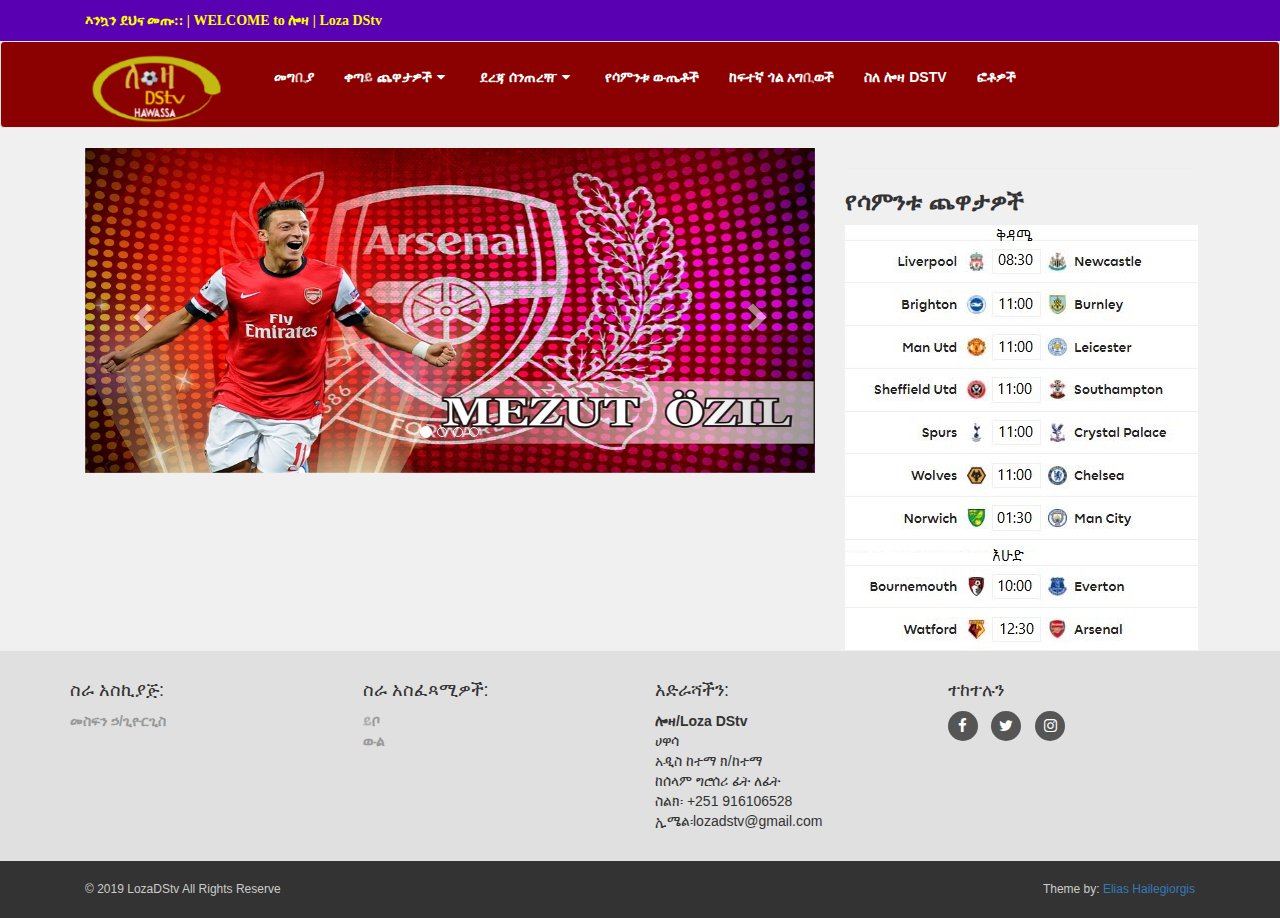
<file: index.html>
<!DOCTYPE html>
<html lang="en">
<head>
    <meta charset="UTF-8">
    <meta name="viewport" content="width=device-width, initial-scale=1">
    <title>LozaDStv</title>
    <link rel="stylesheet" href="styles/bootstrap-337.min.css">
    <link rel="stylesheet" href="font-awsome/css/font-awesome.min.css">
    <link rel="stylesheet" href="styles/style.css">
</head>
<body>
   
   <div id="top"><!-- Top Begin -->
       
       <div class="container"><!-- container Begin -->
           
           <div class="col-md-12 offer"><!-- col-md-6 offer Begin -->
               <a href="#" style="font-family:Gadget;"> <b>እንኳን ደህና መጡ:: | WELCOME to ሎዛ | Loza DStv </b> </a>
           </div><!-- col-md-6 offer Finish -->
           
       </div><!-- container Finish -->
       
   </div><!-- Top Finish -->
   
   <div id="navbar" class="navbar navbar-default"><!-- navbar navbar-default Begin -->
       
       <div class="container"><!-- container Begin -->
           
           <div class="navbar-header"><!-- navbar-header Begin -->
               
               <a href="index.html" class="navbar-brand home"><!-- navbar-brand home Begin -->
                   
                   <img src="logo_images/lozadstv-logo.png" alt="LozaDStv Logo" class="hidden-xs">
                   <img src="logo_images/lozadstv-logo-mobile .png" alt="LozaDStv Logo Mobile" class="visible-xs">
                   
               </a><!-- navbar-brand home Finish -->
               
               <button class="navbar-toggle" data-toggle="collapse" data-target="#navigation">
                   
                   <span class="sr-only">Toggle Navigation</span>
                   
                   <i class="fa fa-align-justify">ማውጫ | Menu</i>
                   
               </button>
               
           </div><!-- navbar-header Finish -->
           
           <div class="navbar-collapse collapse" id="navigation"><!-- navbar-collapse collapse Begin -->
               
               <div class="padding-nav"><!-- padding-nav Begin -->
                   
                   <ul class="nav navbar-nav left"><!-- nav navbar-nav left Begin -->
                       
                       <li>
                           <a href="index.html">መግቢያ</a>
                       </li>
                       <li><!-- li begin -->
                           
                            <a href="#" data-toggle="collapse" data-target="#nextmatch">ቀጣይ ጨዋታዎች<i class="fa fa-fw fa-caret-down"></i>
                            </a>
                                <ul id="nextmatch" class="collapse"><!-- collapse begin -->
                                <li><!-- li begin -->
                                    <a href="england_PL_next_match.html"> የእንግሊዝ ፕሪሚየር ሊግ </a>
                                </li><!-- li finish -->
                                <li><!-- li begin -->
                                    <a href="spain_LL_next_match.html"> የስፔን ላሊጋ </a>
                                </li><!-- li finish -->
                                <li><!-- li begin -->
                                    <a href="champions_league_next_match.html"> የአውሮፓ ቻምፒዮንስ ሊግ </a>
                                </li><!-- li finish -->
                                <li><!-- li begin -->
                                    <a href="europa_league_next_match.html"> የአውሮፓ ሊግ  </a>
                                </li><!-- li finish -->
                                <li><!-- li begin -->
                                    <a href="fa_cup_next_match.html"> ኤፍ ኤ ካፕ </a>
                                </li><!-- li finish -->
                                <li><!-- li begin -->
                                    <a href="carling_cup_next_match.html"> ካርሊንግ ካፕ  </a>
                                </li><!-- li finish -->
                                <li><!-- li begin -->
                                    <a href="other_games_next_match.html"> ሌሎች ጨዋታዎች </a>
                                </li><!-- li finish -->
                                </ul><!-- collapse finish -->
                            
                        </li><!-- li finish -->
                       
                       <li>
                           <a href="#" data-toggle="collapse" data-target="#tablerank">ደረጃ ሰንጠረዥ<i class="fa fa-fw fa-caret-down"></i></a>
                                <ul id="tablerank" class="collapse"><!-- collapse begin -->
                                  <li><!-- li begin -->
                                      <a href="england_table.html"> የእንግሊዝ ፕሪሚየር ሊግ </a>
                                  </li><!-- li finish -->
                                  <li><!-- li begin -->
                                      <a href="spain_table.html"> የስፔን ላሊጋ </a>
                                  </li><!-- li finish -->
                                  <li><!-- li begin -->
                                      <a href="other_table.html"> ሌሎች ውድድሮች</a>
                                  </li><!-- li finish -->
                                </ul><!-- collapse finish -->
                       </li>
                       <li>
                           <a href="to_add.html">የሳምንቱ ውጤቶች</a>
                       </li>
                       <li>
                           <a href="to_add.html">ከፍተኛ ጎል አግቢወች</a>
                       </li>
                       <li>
                           <a href="to_add.html">ስለ ሎዛ DStv</a>
                       </li>
                       <li>
                           <a href="to_add.html">ፎቶዎች</a>
                       </li>
                       
                   </ul><!-- nav navbar-nav left Finish -->
                   
               </div><!-- padding-nav Finish -->
               
               
           </div><!-- navbar-collapse collapse Finish -->
           
       </div><!-- container Finish -->
       
   </div><!-- navbar navbar-default Finish -->
   
   <div class="container" id="slider"><!-- container Begin -->
       
       <div class="col-md-8"><!-- col-md-12 Begin -->
           
           <div class="carousel slide" id="myCarousel" data-ride="carousel"><!-- carousel slide Begin -->
               
               <ol class="carousel-indicators"><!-- carousel-indicators Begin -->
                   
                   <li class="active" data-target="#myCarousel" data-slide-to="0"></li>
                   <li data-target="#myCarousel" data-slide-to="1"></li>
                   <li data-target="#myCarousel" data-slide-to="2"></li>
                   <li data-target="#myCarousel" data-slide-to="3"></li>
                   
               </ol><!-- carousel-indicators Finish -->
               
               <div class="carousel-inner"><!-- carousel-inner Begin -->
                   
                   <div class="item active">
                       
                       <img src="admin_area/slides_images/slide-21.jpg" alt="Slider Image 1">
                       
                   </div>
                   
                   <div class="item">
                       
                       <img src="admin_area/slides_images/slide-22.jpg" alt="Slider Image 2">
                       
                   </div>
                   
                   <div class="item">
                       
                       <img src="admin_area/slides_images/slide-23.jpg" alt="Slider Image 3">
                       
                   </div>
                   
                   <div class="item">
                       
                       <img src="admin_area/slides_images/slide-24.jpg" alt="Slider Image 4">
                       
                   </div>
                   
               </div><!-- carousel-inner Finish -->
               
               <a href="#myCarousel" class="left carousel-control" data-slide="prev"><!-- left carousel-control Begin -->
                   
                   <span class="glyphicon glyphicon-chevron-left"></span>
                   <span class="sr-only">Previous</span>
                   
               </a><!-- left carousel-control Finish -->
               
               <a href="#myCarousel" class="right carousel-control" data-slide="next"><!-- left carousel-control Begin -->
                   
                   <span class="glyphicon glyphicon-chevron-right"></span>
                   <span class="sr-only">Next</span>
                   
               </a><!-- left carousel-control Finish -->
               
           </div><!-- carousel slide Finish -->
           
       </div><!-- col-md-12 Finish -->

       <div class="col-md-4">

        <hr>
        <h3><strong>የሳምንቱ ጨዋታዎች</strong></h3>
        
            <img src="logo_images/plsep14.JPG" alt="LozaDStv Logo" class="hidden-xs">
            <img src="logo_images/plsep14.JPG" alt="LozaDStv Logo Mobile" class="visible-xs">
        <br>
       
          <!-- <span id="result"></span> 
          <br>
          <span id="result2"></span>
          <script>
               document.getElementById('result').innerHTML=localStorage.getItem("textvalue");
               document.getElementById('result2').innerHTML=localStorage.getItem("textvalue2");
          </script> -->

       </div>
       
   </div><!-- container Finish -->

   <div id="footer"><!-- #footer Begin -->
    <div class="container"><!-- container Begin -->
        <div class="row"><!-- row Begin -->
            <div class="col-sm-6 col-md-3"><!-- col-sm-6 col-md-3 Begin -->
               
               <h4>ስራ አስኪያጅ:</h4>
                
                
                    <p><strong><a href="#">መስፍን ኃ/ጊዮርጊስ</a></strong></p>
                    
                <hr class="hidden-md hidden-lg hidden-sm">
                
            </div><!-- col-sm-6 col-md-3 Finish -->
            
            <div class="com-sm-6 col-md-3"><!-- col-sm-6 col-md-3 Begin -->
                
                <h4>ስራ አስፈጻሚዎች:</h4>
                
                <ul><!-- ul Begin -->
                  <strong>
                    <li><a href="#">ይቦ</a></li>
                    <li><a href="#">ውል</a></li>
                  </strong>
                    
                </ul><!-- ul Finish -->
                
                <hr class="hidden-md hidden-lg">
                
            </div><!-- col-sm-6 col-md-3 Finish -->
            
            <div class="col-sm-6 col-md-3"><!-- col-sm-6 col-md-3 Begin -->
                
                <h4>አድራሻችን:</h4>
                
                <p><!-- p Start -->
                    
                    <strong>ሎዛ/Loza DStv</strong>
                    <br/>ሀዋሳ
                    <br/>አዲስ ከተማ ክ/ከተማ
                    <br/>ከሰላም ግሮሰሪ ፊት ለፊት
                    <br/>ስልክ፡ +251 916106528
                    <br/>ኢሜል፡lozadstv@gmail.com
                    
                    
                </p><!-- p Finish -->
                
                <hr class="hidden-md hidden-lg">
                
            </div><!-- col-sm-6 col-md-3 Finish -->
            
            <div class="col-sm-6 col-md-3">

                <h4>ተከተሉን</h4>
                
                <p class="social">
                    <a href="#" class="fa fa-facebook"></a>
                    <a href="#" class="fa fa-twitter"></a>
                    <a href="#" class="fa fa-instagram"></a>
                    
                </p>
                
            </div>
        </div><!-- row Finish -->
    </div><!-- container Finish -->
</div><!-- #footer Finish -->


<div id="copyright"><!-- #copyright Begin -->
    <div class="container"><!-- container Begin -->
        <div class="col-md-6"><!-- col-md-6 Begin -->
            
            <p class="pull-left">&copy; 2019 LozaDStv All Rights Reserve</p>
            
        </div><!-- col-md-6 Finish -->
        <div class="col-md-6"><!-- col-md-6 Begin -->
            
            <p class="pull-right">Theme by: <a href="#">Elias Hailegiorgis</a></p>
            
        </div><!-- col-md-6 Finish -->
    </div><!-- container Finish -->
</div><!-- #copyright Finish -->
   
    
    <script src="js/jquery-331.min.js"></script>
    <script src="js/bootstrap-337.min.js"></script>
    
    
</body>
</html>
</file>
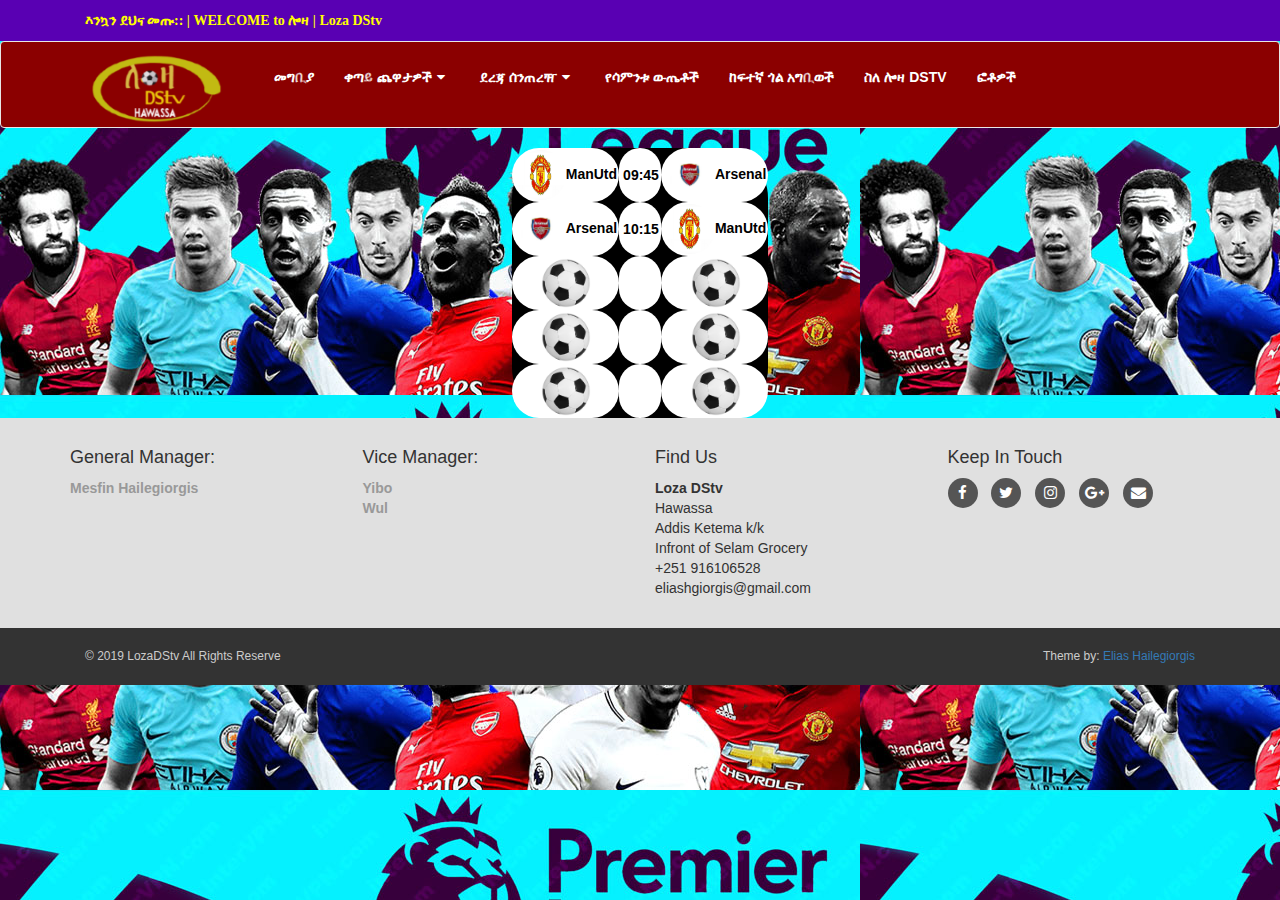
<file: carling_cup_next_match.html>
<!DOCTYPE html>
<html lang="en">
<head>
    <meta charset="UTF-8">
    <meta name="viewport" content="width=device-width, initial-scale=1">
    <title>LozaDStv</title>
    <link rel="stylesheet" href="styles/bootstrap-337.min.css">
    <link rel="stylesheet" href="font-awsome/css/font-awesome.min.css">
    <link rel="stylesheet" href="styles/style.css">
    <style>
    body{
      background: url(admin_area/slides_images/english-premier-1.jpg);
      
    }
    #Nextmatch table{
      width: auto;
      margin: auto;
      border-radius: 50px;
      background: #000;
      
    }
    #Nextmatch caption{
      padding: 6px 0 6px 0;
      text-align: center;
    }
    #Nextmatch td{
      border-right: 0px solid #000;
      border-bottom: 0px solid #000;
      background: #ffffff;
      padding: 2px 2px 2px 4px;
      color: #000;
      border-radius: 100px;
      text-align: center;
    }
    #Nextmatch table tr td img{
      width: 50px;
      height: 50px;
      border-radius: 50%;
    }
  </style>
</head>
<body>
   
   <div id="top"><!-- Top Begin -->
       
       <div class="container"><!-- container Begin -->
           
           <div class="col-md-12 offer"><!-- col-md-6 offer Begin -->
               <a href="#" style="font-family:Gadget;"> <b>እንኳን ደህና መጡ:: | WELCOME to ሎዛ | Loza DStv </b> </a>
           </div><!-- col-md-6 offer Finish -->
           
       </div><!-- container Finish -->
       
   </div><!-- Top Finish -->
   
   <div id="navbar" class="navbar navbar-default"><!-- navbar navbar-default Begin -->
       
       <div class="container"><!-- container Begin -->
           
           <div class="navbar-header"><!-- navbar-header Begin -->
               
               <a href="index.html" class="navbar-brand home"><!-- navbar-brand home Begin -->
                   
                   <img src="logo_images/lozadstv-logo.png" alt="LozaDStv Logo" class="hidden-xs">
                   <img src="logo_images/lozadstv-logo-mobile .png" alt="LozaDStv Logo Mobile" class="visible-xs">
                   
               </a><!-- navbar-brand home Finish -->
               
               <button class="navbar-toggle" data-toggle="collapse" data-target="#navigation">
                   
                   <span class="sr-only">Toggle Navigation</span>
                   
                   <i class="fa fa-align-justify">ማውጫ | Menu</i>
                   
               </button>
               
           </div><!-- navbar-header Finish -->
           
           <div class="navbar-collapse collapse" id="navigation"><!-- navbar-collapse collapse Begin -->
               
               <div class="padding-nav"><!-- padding-nav Begin -->
                   
                   <ul class="nav navbar-nav left"><!-- nav navbar-nav left Begin -->
                       
                       <li>
                           <a href="index.html">መግቢያ</a>
                       </li>
                       <li><!-- li begin -->
                           
                            <a href="#" data-toggle="collapse" data-target="#nextmatch">ቀጣይ ጨዋታዎች<i class="fa fa-fw fa-caret-down"></i>
                            </a>
                                <ul id="nextmatch" class="collapse"><!-- collapse begin -->
                                <li><!-- li begin -->
                                    <a href="england_PL_next_match.html"> የእንግሊዝ ፕሪሚየር ሊግ </a>
                                </li><!-- li finish -->
                                <li><!-- li begin -->
                                    <a href="spain_LL_next_match.html"> የስፔን ላሊጋ </a>
                                </li><!-- li finish -->
                                <li><!-- li begin -->
                                    <a href="champions_league_next_match.html"> የአውሮፓ ቻምፒዮንስ ሊግ </a>
                                </li><!-- li finish -->
                                <li><!-- li begin -->
                                    <a href="europa_league_next_match.html"> የአውሮፓ ሊግ  </a>
                                </li><!-- li finish -->
                                <li><!-- li begin -->
                                    <a href="fa_cup_next_match.html"> ኤፍ ኤ ካፕ </a>
                                </li><!-- li finish -->
                                <li><!-- li begin -->
                                    <a href="carling_cup_next_match.html"> ካርሊንግ ካፕ  </a>
                                </li><!-- li finish -->
                                <li><!-- li begin -->
                                    <a href="other_games_next_match.html"> ሌሎች ጨዋታዎች </a>
                                </li><!-- li finish -->
                                </ul><!-- collapse finish -->
                            
                        </li><!-- li finish -->
                       
                       <li>
                           <a href="#" data-toggle="collapse" data-target="#tablerank">ደረጃ ሰንጠረዥ<i class="fa fa-fw fa-caret-down"></i></a>
                                <ul id="tablerank" class="collapse"><!-- collapse begin -->
                                  <li><!-- li begin -->
                                      <a href="england_table.html"> የእንግሊዝ ፕሪሚየር ሊግ </a>
                                  </li><!-- li finish -->
                                  <li><!-- li begin -->
                                      <a href="spain_table.html"> የስፔን ላሊጋ </a>
                                  </li><!-- li finish -->
                                  <li><!-- li begin -->
                                      <a href="other_table.html"> ሌሎች ውድድሮች</a>
                                  </li><!-- li finish -->
                                </ul><!-- collapse finish -->
                       </li>
                       <li>
                           <a href="to_add.html">የሳምንቱ ውጤቶች</a>
                       </li>
                       <li>
                           <a href="to_add.html">ከፍተኛ ጎል አግቢወች</a>
                       </li>
                       <li>
                           <a href="to_add.html">ስለ ሎዛ DStv</a>
                       </li>
                       <li>
                           <a href="to_add.html">ፎቶዎች</a>
                       </li>
                       
                   </ul><!-- nav navbar-nav left Finish -->
                   
               </div><!-- padding-nav Finish -->
               
               
           </div><!-- navbar-collapse collapse Finish -->
           
       </div><!-- container Finish -->
       
   </div><!-- navbar navbar-default Finish -->
   <div id="Nextmatch">

   
    <table>
    
    <tr>
      <td><img src="images/Manchester_united_logo-2-featured.jpg"><strong>ManUtd</strong></td>
      <td><strong>09:45</strong></td>
      <td><img src="images/arsenal-logo.jpg"><strong>Arsenal</strong></td>
    </tr>
    <tr>
      <td><img src="images/arsenal-logo.jpg"><strong>Arsenal</strong></td>
      <td><strong>10:15</strong></td>
      <td><img src="images/Manchester_united_logo-2-featured.jpg"><strong>ManUtd</strong></td>
    </tr>
    <tr>
      <td><img src="images/ball.jpg"></td>
      <td></td>
      <td><img src="images/ball.jpg"></td>
    </tr>
    <tr>
      <td><img src="images/ball.jpg"></td>
      <td></td>
      <td><img src="images/ball.jpg"></td>
    </tr>
    <tr>
      <td><img src="images/ball.jpg"></td>
      <td></td>
      <td><img src="images/ball.jpg"></td>
    </tr>

  </table>
  </div>

   <div id="footer"><!-- #footer Begin -->
    <div class="container"><!-- container Begin -->
        <div class="row"><!-- row Begin -->
            <div class="col-sm-6 col-md-3"><!-- col-sm-6 col-md-3 Begin -->
               
               <h4>General Manager:</h4>
                
                
                    <p><strong><a href="#">Mesfin Hailegiorgis</a></strong></p>
                    
                <hr class="hidden-md hidden-lg hidden-sm">
                
            </div><!-- col-sm-6 col-md-3 Finish -->
            
            <div class="com-sm-6 col-md-3"><!-- col-sm-6 col-md-3 Begin -->
                
                <h4>Vice Manager:</h4>
                
                <ul><!-- ul Begin -->
                  <strong>
                    <li><a href="#">Yibo</a></li>
                    <li><a href="#">Wul</a></li>
                  </strong>
                    
                </ul><!-- ul Finish -->
                
                <hr class="hidden-md hidden-lg">
                
            </div><!-- col-sm-6 col-md-3 Finish -->
            
            <div class="col-sm-6 col-md-3"><!-- col-sm-6 col-md-3 Begin -->
                
                <h4>Find Us</h4>
                
                <p><!-- p Start -->
                    
                    <strong>Loza DStv</strong>
                    <br/>Hawassa
                    <br/>Addis Ketema k/k
                    <br/>Infront of Selam Grocery
                    <br/>+251 916106528
                    <br/>eliashgiorgis@gmail.com
                    
                    
                </p><!-- p Finish -->
                
                <hr class="hidden-md hidden-lg">
                
            </div><!-- col-sm-6 col-md-3 Finish -->
            
            <div class="col-sm-6 col-md-3">

                <h4>Keep In Touch</h4>
                
                <p class="social">
                    <a href="#" class="fa fa-facebook"></a>
                    <a href="#" class="fa fa-twitter"></a>
                    <a href="#" class="fa fa-instagram"></a>
                    <a href="#" class="fa fa-google-plus"></a>
                    <a href="#" class="fa fa-envelope"></a>
                </p>
                
            </div>
        </div><!-- row Finish -->
    </div><!-- container Finish -->
</div><!-- #footer Finish -->


<div id="copyright"><!-- #copyright Begin -->
    <div class="container"><!-- container Begin -->
        <div class="col-md-6"><!-- col-md-6 Begin -->
            
            <p class="pull-left">&copy; 2019 LozaDStv All Rights Reserve</p>
            
        </div><!-- col-md-6 Finish -->
        <div class="col-md-6"><!-- col-md-6 Begin -->
            
            <p class="pull-right">Theme by: <a href="#">Elias Hailegiorgis</a></p>
            
        </div><!-- col-md-6 Finish -->
    </div><!-- container Finish -->
</div><!-- #copyright Finish -->
   
    
    <script src="js/jquery-331.min.js"></script>
    <script src="js/bootstrap-337.min.js"></script>
    
    
</body>
</html>
</file>
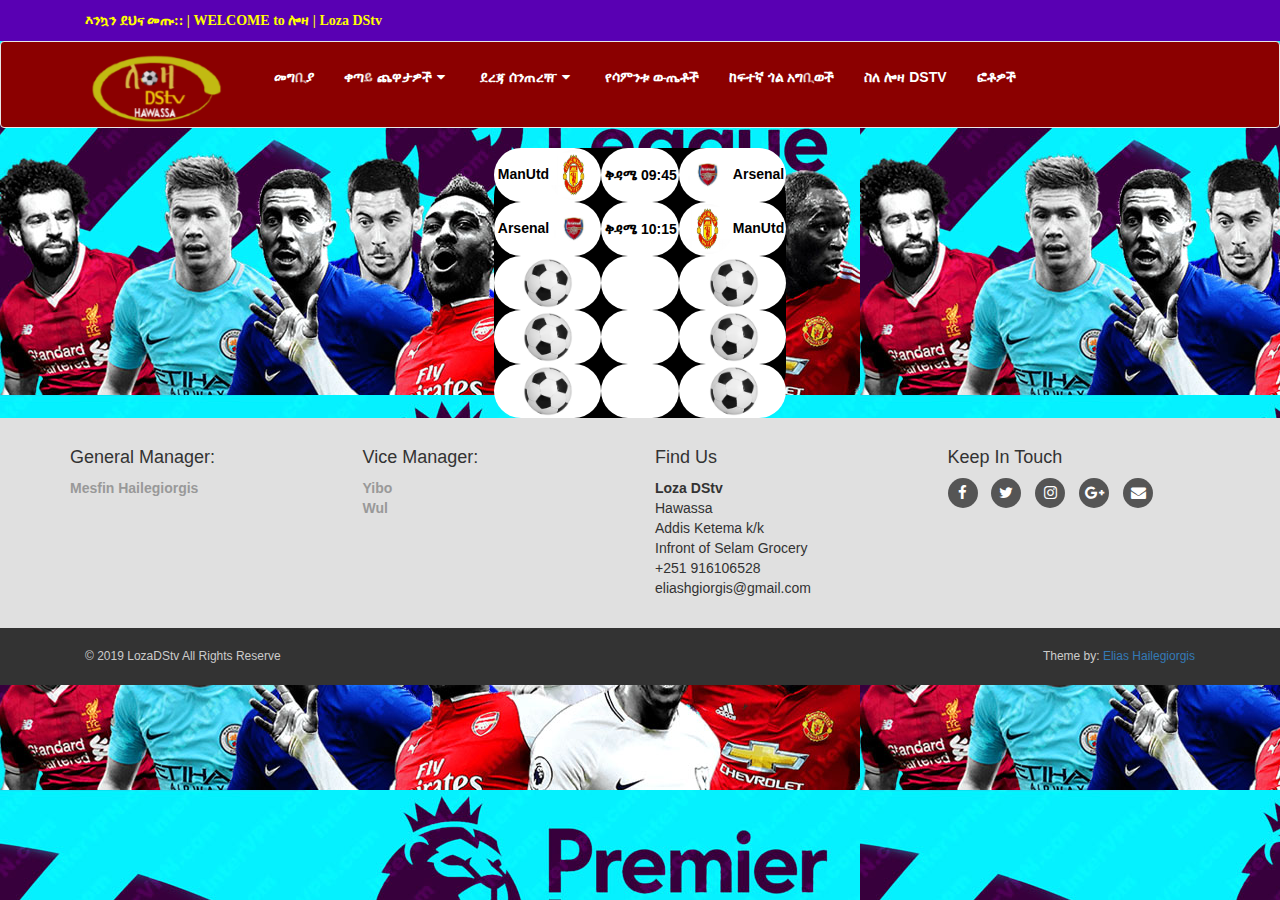
<file: england_PL_next_match.html>
<!DOCTYPE html>
<html lang="en">
<head>
    <meta charset="UTF-8">
    <meta name="viewport" content="width=device-width, initial-scale=1">
    <title>LozaDStv</title>
    <link rel="stylesheet" href="styles/bootstrap-337.min.css">
    <link rel="stylesheet" href="font-awsome/css/font-awesome.min.css">
    <link rel="stylesheet" href="styles/style.css">
    <style>
    body{
      background: url(admin_area/slides_images/english-premier-1.jpg);
      
    }
    #Nextmatch table{
      width: auto;
      margin: auto;
      border-radius: 50px;
      background: #000;
      
    }
    #Nextmatch caption{
      padding: 6px 0 6px 0;
      text-align: center;
    }
    #Nextmatch td{
      border-right: 0px solid #000;
      border-bottom: 0px solid #000;
      background: #ffffff;
      padding: 2px 2px 2px 4px;
      color: #000;
      border-radius: 100px;
      text-align: center;
    }
    #Nextmatch table tr td img{
      width: 50px;
      height: 50px;
      border-radius: 50%;
    }
  </style>
</head>
<body>
   
   <div id="top"><!-- Top Begin -->
       
       <div class="container"><!-- container Begin -->
           
           <div class="col-md-12 offer"><!-- col-md-6 offer Begin -->
               <a href="#" style="font-family:Gadget;"> <b>እንኳን ደህና መጡ:: | WELCOME to ሎዛ | Loza DStv </b> </a>
           </div><!-- col-md-6 offer Finish -->
           
       </div><!-- container Finish -->
       
   </div><!-- Top Finish -->
   
   <div id="navbar" class="navbar navbar-default"><!-- navbar navbar-default Begin -->
       
       <div class="container"><!-- container Begin -->
           
           <div class="navbar-header"><!-- navbar-header Begin -->
               
               <a href="index.html" class="navbar-brand home"><!-- navbar-brand home Begin -->
                   
                   <img src="logo_images/lozadstv-logo.png" alt="LozaDStv Logo" class="hidden-xs">
                   <img src="logo_images/lozadstv-logo-mobile .png" alt="LozaDStv Logo Mobile" class="visible-xs">
                   
               </a><!-- navbar-brand home Finish -->
               
               <button class="navbar-toggle" data-toggle="collapse" data-target="#navigation">
                   
                   <span class="sr-only">Toggle Navigation</span>
                   
                   <i class="fa fa-align-justify">ማውጫ | Menu</i>
                   
               </button>
               
           </div><!-- navbar-header Finish -->
           
           <div class="navbar-collapse collapse" id="navigation"><!-- navbar-collapse collapse Begin -->
               
               <div class="padding-nav"><!-- padding-nav Begin -->
                   
                   <ul class="nav navbar-nav left"><!-- nav navbar-nav left Begin -->
                       
                       <li>
                           <a href="index.html">መግቢያ</a>
                       </li>
                       <li><!-- li begin -->
                           
                            <a href="#" data-toggle="collapse" data-target="#nextmatch">ቀጣይ ጨዋታዎች<i class="fa fa-fw fa-caret-down"></i>
                            </a>
                                <ul id="nextmatch" class="collapse"><!-- collapse begin -->
                                <li><!-- li begin -->
                                    <a href="england_PL_next_match.html"> የእንግሊዝ ፕሪሚየር ሊግ </a>
                                </li><!-- li finish -->
                                <li><!-- li begin -->
                                    <a href="spain_LL_next_match.html"> የስፔን ላሊጋ </a>
                                </li><!-- li finish -->
                                <li><!-- li begin -->
                                    <a href="champions_league_next_match.html"> የአውሮፓ ቻምፒዮንስ ሊግ </a>
                                </li><!-- li finish -->
                                <li><!-- li begin -->
                                    <a href="europa_league_next_match.html"> የአውሮፓ ሊግ  </a>
                                </li><!-- li finish -->
                                <li><!-- li begin -->
                                    <a href="fa_cup_next_match.html"> ኤፍ ኤ ካፕ </a>
                                </li><!-- li finish -->
                                <li><!-- li begin -->
                                    <a href="carling_cup_next_match.html"> ካርሊንግ ካፕ  </a>
                                </li><!-- li finish -->
                                <li><!-- li begin -->
                                    <a href="other_games_next_match.html"> ሌሎች ጨዋታዎች </a>
                                </li><!-- li finish -->
                                </ul><!-- collapse finish -->
                            
                        </li><!-- li finish -->
                       
                       <li>
                           <a href="#" data-toggle="collapse" data-target="#tablerank">ደረጃ ሰንጠረዥ<i class="fa fa-fw fa-caret-down"></i></a>
                                <ul id="tablerank" class="collapse"><!-- collapse begin -->
                                  <li><!-- li begin -->
                                      <a href="england_table.html"> የእንግሊዝ ፕሪሚየር ሊግ </a>
                                  </li><!-- li finish -->
                                  <li><!-- li begin -->
                                      <a href="spain_table.html"> የስፔን ላሊጋ </a>
                                  </li><!-- li finish -->
                                  <li><!-- li begin -->
                                      <a href="other_table.html"> ሌሎች ውድድሮች</a>
                                  </li><!-- li finish -->
                                </ul><!-- collapse finish -->
                       </li>
                       <li>
                           <a href="to_add.html">የሳምንቱ ውጤቶች</a>
                       </li>
                       <li>
                           <a href="to_add.html">ከፍተኛ ጎል አግቢወች</a>
                       </li>
                       <li>
                           <a href="to_add.html">ስለ ሎዛ DStv</a>
                       </li>
                       <li>
                           <a href="to_add.html">ፎቶዎች</a>
                       </li>
                       
                   </ul><!-- nav navbar-nav left Finish -->
                   
               </div><!-- padding-nav Finish -->
               
               
           </div><!-- navbar-collapse collapse Finish -->
           
       </div><!-- container Finish -->
       
   </div><!-- navbar navbar-default Finish -->
   <div id="Nextmatch">

   
    <table>
    
    <tr>
      <td><strong>ManUtd</strong><img src="images/Manchester_united_logo-2-featured.jpg"></td>
      <td><strong>ቅዳሜ 09:45</strong></td>
      <td><img src="images/arsenal-logo.jpg"><strong>Arsenal</strong></td>
    </tr>
    <tr>
      <td><strong>Arsenal</strong><img src="images/arsenal-logo.jpg"></td>
      <td><strong>ቅዳሜ 10:15</strong></td>
      <td><img src="images/Manchester_united_logo-2-featured.jpg"><strong>ManUtd</strong></td>
    </tr>
    <tr>
      <td><img src="images/ball.jpg"></td>
      <td></td>
      <td><img src="images/ball.jpg"></td>
    </tr>
    <tr>
      <td><img src="images/ball.jpg"></td>
      <td></td>
      <td><img src="images/ball.jpg"></td>
    </tr>
    <tr>
      <td><img src="images/ball.jpg"></td>
      <td></td>
      <td><img src="images/ball.jpg"></td>
    </tr>

  </table>
  </div>

   <div id="footer"><!-- #footer Begin -->
    <div class="container"><!-- container Begin -->
        <div class="row"><!-- row Begin -->
            <div class="col-sm-6 col-md-3"><!-- col-sm-6 col-md-3 Begin -->
               
               <h4>General Manager:</h4>
                
                
                    <p><strong><a href="#">Mesfin Hailegiorgis</a></strong></p>
                    
                <hr class="hidden-md hidden-lg hidden-sm">
                
            </div><!-- col-sm-6 col-md-3 Finish -->
            
            <div class="com-sm-6 col-md-3"><!-- col-sm-6 col-md-3 Begin -->
                
                <h4>Vice Manager:</h4>
                
                <ul><!-- ul Begin -->
                  <strong>
                    <li><a href="#">Yibo</a></li>
                    <li><a href="#">Wul</a></li>
                  </strong>
                    
                </ul><!-- ul Finish -->
                
                <hr class="hidden-md hidden-lg">
                
            </div><!-- col-sm-6 col-md-3 Finish -->
            
            <div class="col-sm-6 col-md-3"><!-- col-sm-6 col-md-3 Begin -->
                
                <h4>Find Us</h4>
                
                <p><!-- p Start -->
                    
                    <strong>Loza DStv</strong>
                    <br/>Hawassa
                    <br/>Addis Ketema k/k
                    <br/>Infront of Selam Grocery
                    <br/>+251 916106528
                    <br/>eliashgiorgis@gmail.com
                    
                    
                </p><!-- p Finish -->
                
                <hr class="hidden-md hidden-lg">
                
            </div><!-- col-sm-6 col-md-3 Finish -->
            
            <div class="col-sm-6 col-md-3">

                <h4>Keep In Touch</h4>
                
                <p class="social">
                    <a href="#" class="fa fa-facebook"></a>
                    <a href="#" class="fa fa-twitter"></a>
                    <a href="#" class="fa fa-instagram"></a>
                    <a href="#" class="fa fa-google-plus"></a>
                    <a href="#" class="fa fa-envelope"></a>
                </p>
                
            </div>
        </div><!-- row Finish -->
    </div><!-- container Finish -->
</div><!-- #footer Finish -->


<div id="copyright"><!-- #copyright Begin -->
    <div class="container"><!-- container Begin -->
        <div class="col-md-6"><!-- col-md-6 Begin -->
            
            <p class="pull-left">&copy; 2019 LozaDStv All Rights Reserve</p>
            
        </div><!-- col-md-6 Finish -->
        <div class="col-md-6"><!-- col-md-6 Begin -->
            
            <p class="pull-right">Theme by: <a href="#">Elias Hailegiorgis</a></p>
            
        </div><!-- col-md-6 Finish -->
    </div><!-- container Finish -->
</div><!-- #copyright Finish -->
   
    
    <script src="js/jquery-331.min.js"></script>
    <script src="js/bootstrap-337.min.js"></script>
    
    
</body>
</html>
</file>
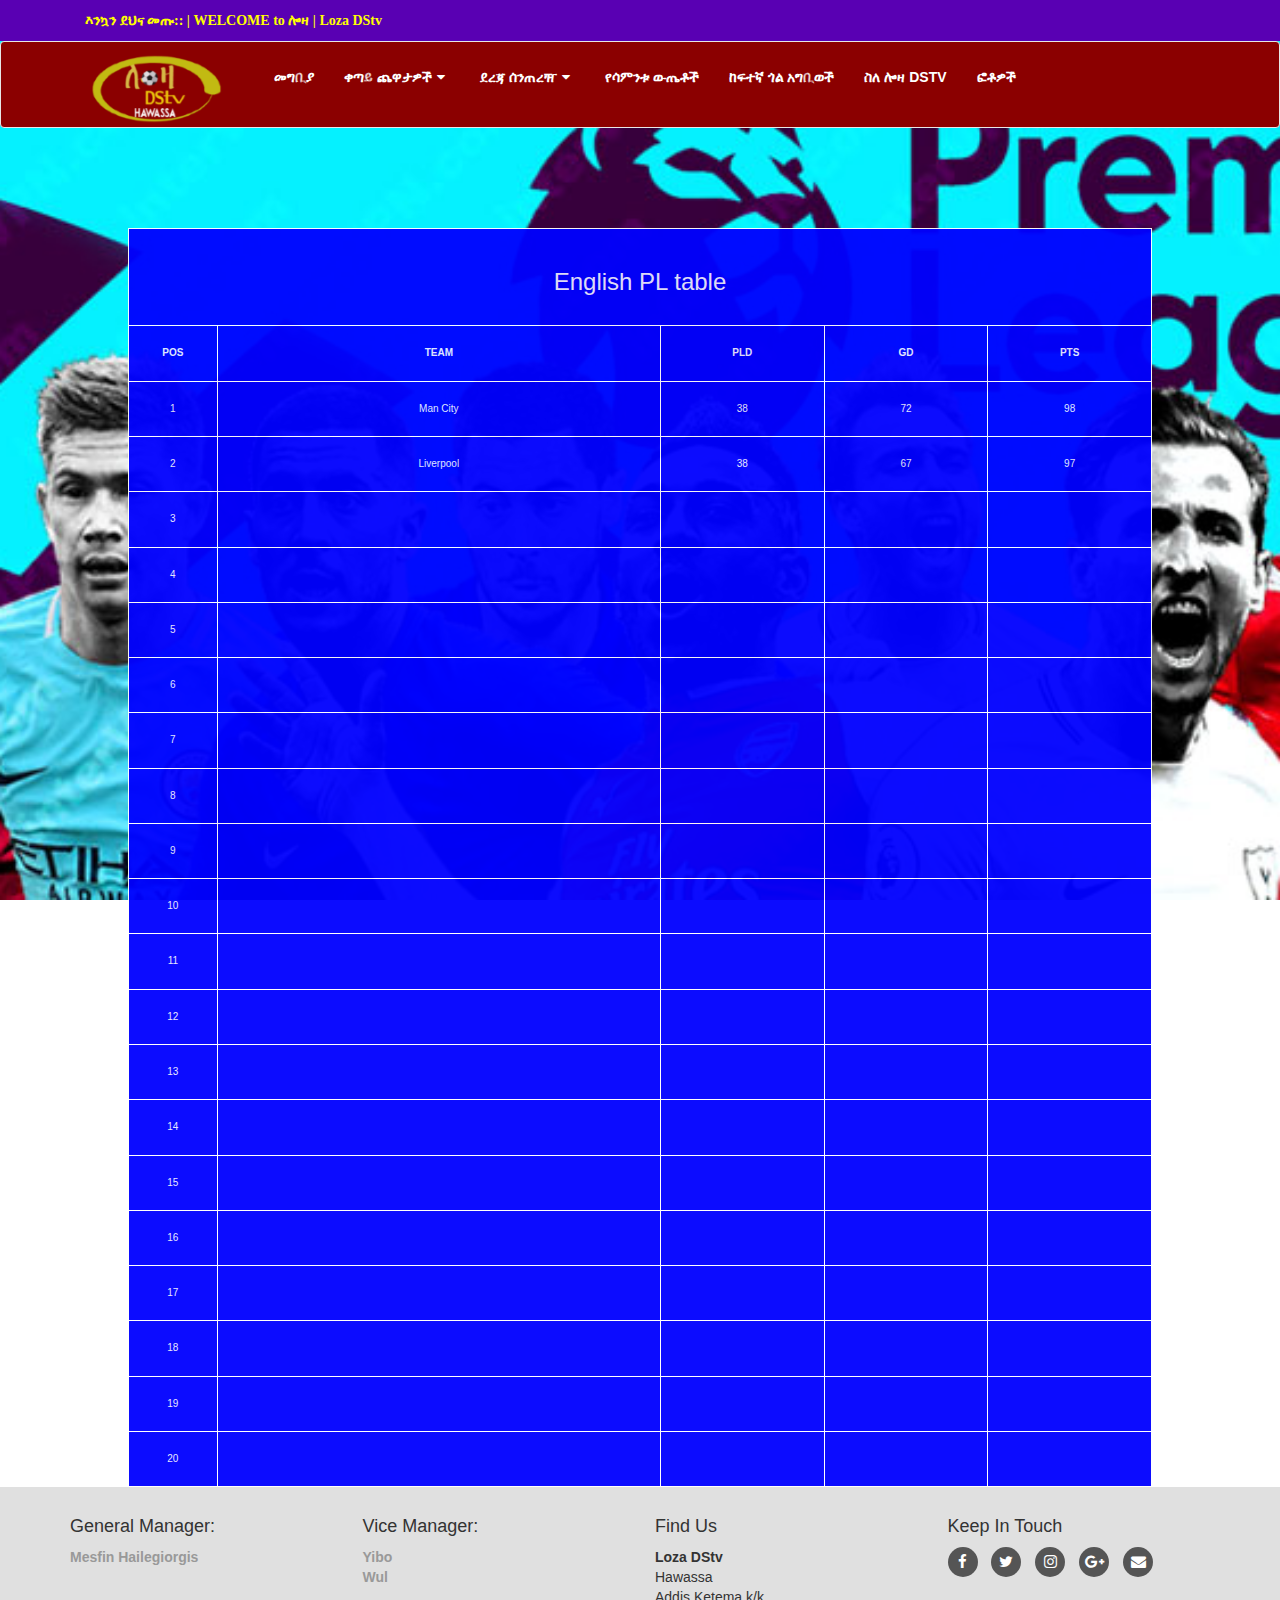
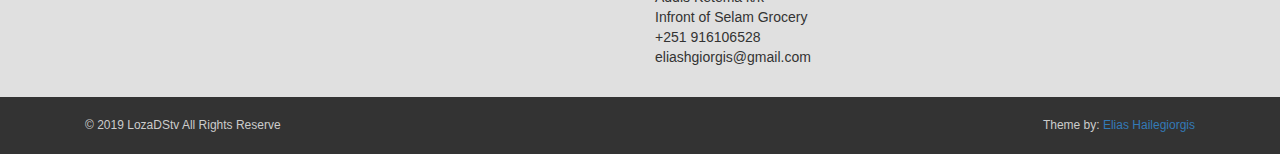
<file: england_table.html>
<!DOCTYPE html>
<html lang="en">
<head>
    <meta charset="UTF-8">
    <meta name="viewport" content="width=device-width, initial-scale=1">
    <title>LozaDStv</title>
    <link rel="stylesheet" href="styles/bootstrap-337.min.css">
    <link rel="stylesheet" href="font-awsome/css/font-awesome.min.css">
    <link rel="stylesheet" href="styles/style.css">
    <style>
      
      body{
        background: url(admin_area/slides_images/english-premier-1.jpg)no-repeat center fixed;
        background-size: cover;
      }
      table, th, td{
        width: 80%;
        margin: auto;
        border: 1px solid white;
        border-collapse: collapse;
        text-align: center;
        font-size: 10px;
        table-layout: fixed;
        background: blue;
        opacity: 0.95;
        color: white;
        margin-top: 100px;
      }
      th, td {
        padding: 20px;
        opacity: 0.9;
      }

    </style>
</head>
<body>
   
   <div id="top"><!-- Top Begin -->
       
       <div class="container"><!-- container Begin -->
           
           <div class="col-md-12 offer"><!-- col-md-6 offer Begin -->
               <a href="#" style="font-family:Gadget;"> <b>እንኳን ደህና መጡ:: | WELCOME to ሎዛ | Loza DStv </b> </a>
           </div><!-- col-md-6 offer Finish -->
           
       </div><!-- container Finish -->
       
   </div><!-- Top Finish -->
   
   <div id="navbar" class="navbar navbar-default"><!-- navbar navbar-default Begin -->
       
       <div class="container"><!-- container Begin -->
           
           <div class="navbar-header"><!-- navbar-header Begin -->
               
               <a href="index.html" class="navbar-brand home"><!-- navbar-brand home Begin -->
                   
                   <img src="logo_images/lozadstv-logo.png" alt="LozaDStv Logo" class="hidden-xs">
                   <img src="logo_images/lozadstv-logo-mobile .png" alt="LozaDStv Logo Mobile" class="visible-xs">
                   
               </a><!-- navbar-brand home Finish -->
               
               <button class="navbar-toggle" data-toggle="collapse" data-target="#navigation">
                   
                   <span class="sr-only">Toggle Navigation</span>
                   
                   <i class="fa fa-align-justify">ማውጫ | Menu</i>
                   
               </button>
               
           </div><!-- navbar-header Finish -->
           
           <div class="navbar-collapse collapse" id="navigation"><!-- navbar-collapse collapse Begin -->
               
               <div class="padding-nav"><!-- padding-nav Begin -->
                   
                   <ul class="nav navbar-nav left"><!-- nav navbar-nav left Begin -->
                       
                       <li>
                           <a href="index.html">መግቢያ</a>
                       </li>
                       <li><!-- li begin -->
                           
                            <a href="#" data-toggle="collapse" data-target="#nextmatch">ቀጣይ ጨዋታዎች<i class="fa fa-fw fa-caret-down"></i>
                            </a>
                                <ul id="nextmatch" class="collapse"><!-- collapse begin -->
                                <li><!-- li begin -->
                                    <a href="england_PL_next_match.html"> የእንግሊዝ ፕሪሚየር ሊግ </a>
                                </li><!-- li finish -->
                                <li><!-- li begin -->
                                    <a href="spain_LL_next_match.html"> የስፔን ላሊጋ </a>
                                </li><!-- li finish -->
                                <li><!-- li begin -->
                                    <a href="champions_league_next_match.html"> የአውሮፓ ቻምፒዮንስ ሊግ </a>
                                </li><!-- li finish -->
                                <li><!-- li begin -->
                                    <a href="europa_league_next_match.html"> የአውሮፓ ሊግ  </a>
                                </li><!-- li finish -->
                                <li><!-- li begin -->
                                    <a href="fa_cup_next_match.html"> ኤፍ ኤ ካፕ </a>
                                </li><!-- li finish -->
                                <li><!-- li begin -->
                                    <a href="carling_cup_next_match.html"> ካርሊንግ ካፕ  </a>
                                </li><!-- li finish -->
                                <li><!-- li begin -->
                                    <a href="other_games_next_match.html"> ሌሎች ጨዋታዎች </a>
                                </li><!-- li finish -->
                                </ul><!-- collapse finish -->
                            
                        </li><!-- li finish -->
                       
                       <li>
                           <a href="#" data-toggle="collapse" data-target="#tablerank">ደረጃ ሰንጠረዥ<i class="fa fa-fw fa-caret-down"></i></a>
                                <ul id="tablerank" class="collapse"><!-- collapse begin -->
                                  <li><!-- li begin -->
                                      <a href="england_table.html"> የእንግሊዝ ፕሪሚየር ሊግ </a>
                                  </li><!-- li finish -->
                                  <li><!-- li begin -->
                                      <a href="spain_table.html"> የስፔን ላሊጋ </a>
                                  </li><!-- li finish -->
                                  <li><!-- li begin -->
                                      <a href="other_table.html"> ሌሎች ውድድሮች</a>
                                  </li><!-- li finish -->
                                </ul><!-- collapse finish -->
                       </li>
                       <li>
                           <a href="to_add.html">የሳምንቱ ውጤቶች</a>
                       </li>
                       <li>
                           <a href="to_add.html">ከፍተኛ ጎል አግቢወች</a>
                       </li>
                       <li>
                           <a href="to_add.html">ስለ ሎዛ DStv</a>
                       </li>
                       <li>
                           <a href="to_add.html">ፎቶዎች</a>
                       </li>
                       
                   </ul><!-- nav navbar-nav left Finish -->
                   
               </div><!-- padding-nav Finish -->
               
               
           </div><!-- navbar-collapse collapse Finish -->
           
       </div><!-- container Finish -->
       
   </div><!-- navbar navbar-default Finish -->
   

    <table>
      <colgroup>
        <col width="40">
        <col width="200">

      </colgroup>
      
      <tr>
        <td colspan="5">
          <h3>English PL table</h3>
        </td>
      </tr>
      <tr>
        <th>POS</th>
        <th>TEAM</th>
        <th>PLD</th>
        <th>GD</th>
        <th>PTS</th>
      </tr>
      <tr>
        <td>1</td>
        <td>Man City</td>
        <td>38</td>
        <td>72</td>
        <td>98</td>
      </tr>
      <tr>
        <td>2</td>
        <td>Liverpool</td>
        <td>38</td>
        <td>67</td>
        <td>97</td>
      </tr>
      <tr>
        <td>3</td>
        <td></td>
        <td></td>
        <td></td>
        <td></td>
      </tr>
      <tr>
        <td>4</td>
        <td></td>
        <td></td>
        <td></td>
        <td></td>
      </tr>
      <tr>
        <td>5</td>
        <td></td>
        <td></td>
        <td></td>
        <td></td>
      </tr>
      <tr>
        <td>6</td>
        <td></td>
        <td></td>
        <td></td>
        <td></td>
      </tr>
      <tr>
        <td>7</td>
        <td></td>
        <td></td>
        <td></td>
        <td></td>
      </tr>
      <tr>
        <td>8</td>
        <td></td>
        <td></td>
        <td></td>
        <td></td>
      </tr>
      <tr>
        <td>9</td>
        <td></td>
        <td></td>
        <td></td>
        <td></td>
      </tr>
      <tr>
        <td>10</td>
        <td></td>
        <td></td>
        <td></td>
        <td></td>
      </tr>
      <tr>
        <td>11</td>
        <td></td>
        <td></td>
        <td></td>
        <td></td>
      </tr>
      <tr>
        <td>12</td>
        <td></td>
        <td></td>
        <td></td>
        <td></td>
      </tr>
      <tr>
        <td>13</td>
        <td></td>
        <td></td>
        <td></td>
        <td></td>
      </tr>
      <tr>
        <td>14</td>
        <td></td>
        <td></td>
        <td></td>
        <td></td>
      </tr>
      <tr>
        <td>15</td>
        <td></td>
        <td></td>
        <td></td>
        <td></td>
      </tr>
      <tr>
        <td>16</td>
        <td></td>
        <td></td>
        <td></td>
        <td></td>
      </tr>
      <tr>
        <td>17</td>
        <td></td>
        <td></td>
        <td></td>
        <td></td>
      </tr>
      <tr>
        <td>18</td>
        <td></td>
        <td></td>
        <td></td>
        <td></td>
      </tr>
      <tr>
        <td>19</td>
        <td></td>
        <td></td>
        <td></td>
        <td></td>
      </tr>
      <tr>
        <td>20</td>
        <td></td>
        <td></td>
        <td></td>
        <td></td>
      </tr>


    </table>



   <div id="footer"><!-- #footer Begin -->
    <div class="container"><!-- container Begin -->
        <div class="row"><!-- row Begin -->
            <div class="col-sm-6 col-md-3"><!-- col-sm-6 col-md-3 Begin -->
               
               <h4>General Manager:</h4>
                
                
                    <p><strong><a href="#">Mesfin Hailegiorgis</a></strong></p>
                    
                <hr class="hidden-md hidden-lg hidden-sm">
                
            </div><!-- col-sm-6 col-md-3 Finish -->
            
            <div class="com-sm-6 col-md-3"><!-- col-sm-6 col-md-3 Begin -->
                
                <h4>Vice Manager:</h4>
                
                <ul><!-- ul Begin -->
                  <strong>
                    <li><a href="#">Yibo</a></li>
                    <li><a href="#">Wul</a></li>
                  </strong>
                    
                </ul><!-- ul Finish -->
                
                <hr class="hidden-md hidden-lg">
                
            </div><!-- col-sm-6 col-md-3 Finish -->
            
            <div class="col-sm-6 col-md-3"><!-- col-sm-6 col-md-3 Begin -->
                
                <h4>Find Us</h4>
                
                <p><!-- p Start -->
                    
                    <strong>Loza DStv</strong>
                    <br/>Hawassa
                    <br/>Addis Ketema k/k
                    <br/>Infront of Selam Grocery
                    <br/>+251 916106528
                    <br/>eliashgiorgis@gmail.com
                    
                    
                </p><!-- p Finish -->
                
                <hr class="hidden-md hidden-lg">
                
            </div><!-- col-sm-6 col-md-3 Finish -->
            
            <div class="col-sm-6 col-md-3">

                <h4>Keep In Touch</h4>
                
                <p class="social">
                    <a href="#" class="fa fa-facebook"></a>
                    <a href="#" class="fa fa-twitter"></a>
                    <a href="#" class="fa fa-instagram"></a>
                    <a href="#" class="fa fa-google-plus"></a>
                    <a href="#" class="fa fa-envelope"></a>
                </p>
                
            </div>
        </div><!-- row Finish -->
    </div><!-- container Finish -->
</div><!-- #footer Finish -->


<div id="copyright"><!-- #copyright Begin -->
    <div class="container"><!-- container Begin -->
        <div class="col-md-6"><!-- col-md-6 Begin -->
            
            <p class="pull-left">&copy; 2019 LozaDStv All Rights Reserve</p>
            
        </div><!-- col-md-6 Finish -->
        <div class="col-md-6"><!-- col-md-6 Begin -->
            
            <p class="pull-right">Theme by: <a href="#">Elias Hailegiorgis</a></p>
            
        </div><!-- col-md-6 Finish -->
    </div><!-- container Finish -->
</div><!-- #copyright Finish -->
   
    
    <script src="js/jquery-331.min.js"></script>
    <script src="js/bootstrap-337.min.js"></script>
    
    
</body>
</html>
</file>
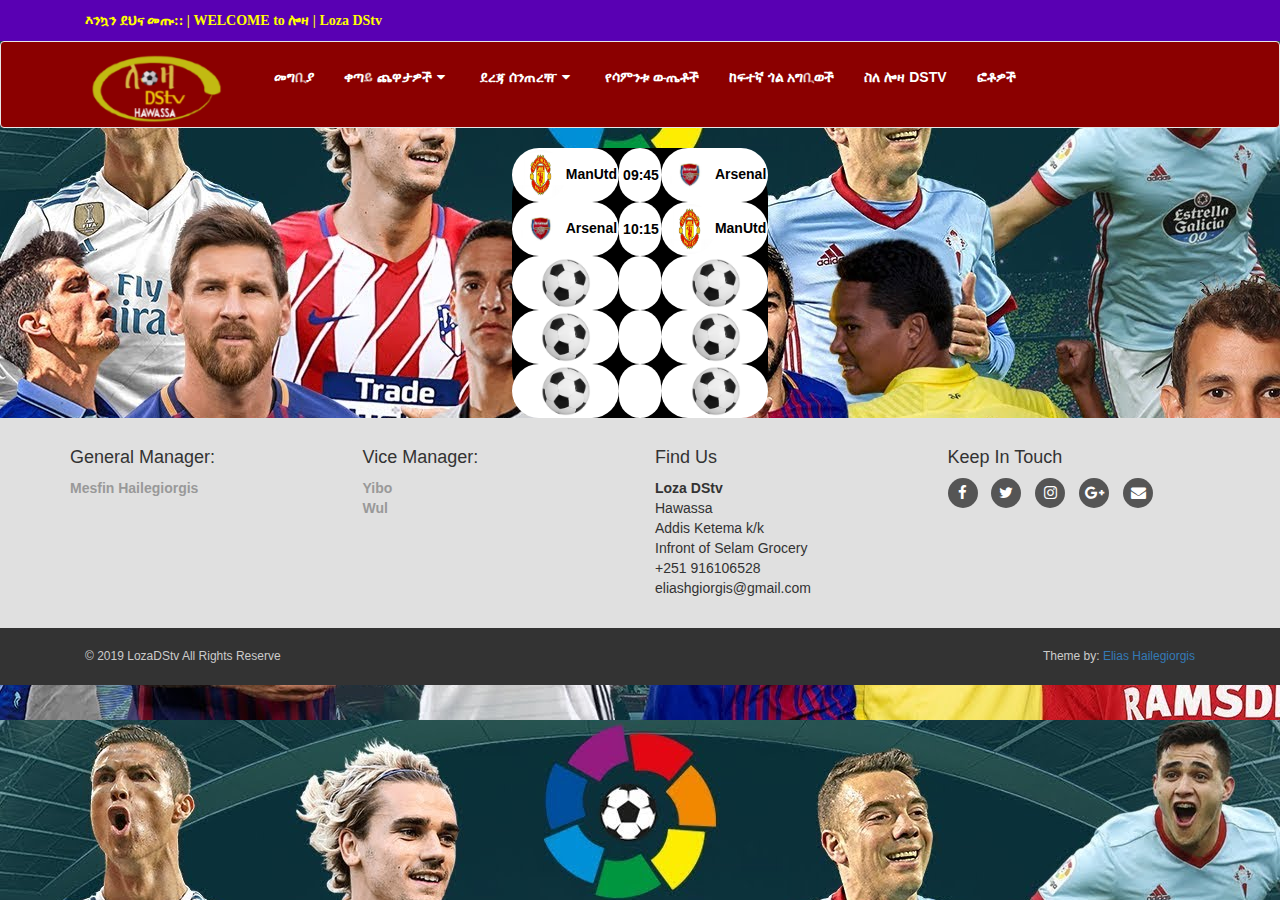
<file: spain_LL_next_match.html>
<!DOCTYPE html>
<html lang="en">
<head>
    <meta charset="UTF-8">
    <meta name="viewport" content="width=device-width, initial-scale=1">
    <title>LozaDStv</title>
    <link rel="stylesheet" href="styles/bootstrap-337.min.css">
    <link rel="stylesheet" href="font-awsome/css/font-awesome.min.css">
    <link rel="stylesheet" href="styles/style.css">
    <style>
    body{
      background: url(admin_area/slides_images/spain_laliga.jpg);
      background-size: auto;
      
    }
    #Nextmatch table{
      width: auto;
      margin: auto;
      border-radius: 50px;
      background: #000;
      
    }
    #Nextmatch caption{
      padding: 6px 0 6px 0;
      text-align: center;
    }
    #Nextmatch td{
      border-right: 0px solid #000;
      border-bottom: 0px solid #000;
      background: #ffffff;
      padding: 2px 2px 2px 4px;
      color: #000;
      border-radius: 100px;
      text-align: center;
    }
    #Nextmatch table tr td img{
      width: 50px;
      height: 50px;
      border-radius: 50%;
    }
  </style>
</head>
<body>
   
   <div id="top"><!-- Top Begin -->
       
       <div class="container"><!-- container Begin -->
           
           <div class="col-md-12 offer"><!-- col-md-6 offer Begin -->
               <a href="#" style="font-family:Gadget;"> <b>እንኳን ደህና መጡ:: | WELCOME to ሎዛ | Loza DStv </b> </a>
           </div><!-- col-md-6 offer Finish -->
           
       </div><!-- container Finish -->
       
   </div><!-- Top Finish -->
   
   <div id="navbar" class="navbar navbar-default"><!-- navbar navbar-default Begin -->
       
       <div class="container"><!-- container Begin -->
           
           <div class="navbar-header"><!-- navbar-header Begin -->
               
               <a href="index.html" class="navbar-brand home"><!-- navbar-brand home Begin -->
                   
                   <img src="logo_images/lozadstv-logo.png" alt="LozaDStv Logo" class="hidden-xs">
                   <img src="logo_images/lozadstv-logo-mobile .png" alt="LozaDStv Logo Mobile" class="visible-xs">
                   
               </a><!-- navbar-brand home Finish -->
               
               <button class="navbar-toggle" data-toggle="collapse" data-target="#navigation">
                   
                   <span class="sr-only">Toggle Navigation</span>
                   
                   <i class="fa fa-align-justify">ማውጫ | Menu</i>
                   
               </button>
               
           </div><!-- navbar-header Finish -->
           
           <div class="navbar-collapse collapse" id="navigation"><!-- navbar-collapse collapse Begin -->
               
               <div class="padding-nav"><!-- padding-nav Begin -->
                   
                   <ul class="nav navbar-nav left"><!-- nav navbar-nav left Begin -->
                       
                       <li>
                           <a href="index.html">መግቢያ</a>
                       </li>
                       <li><!-- li begin -->
                           
                            <a href="#" data-toggle="collapse" data-target="#nextmatch">ቀጣይ ጨዋታዎች<i class="fa fa-fw fa-caret-down"></i>
                            </a>
                                <ul id="nextmatch" class="collapse"><!-- collapse begin -->
                                <li><!-- li begin -->
                                    <a href="england_PL_next_match.html"> የእንግሊዝ ፕሪሚየር ሊግ </a>
                                </li><!-- li finish -->
                                <li><!-- li begin -->
                                    <a href="spain_LL_next_match.html"> የስፔን ላሊጋ </a>
                                </li><!-- li finish -->
                                <li><!-- li begin -->
                                    <a href="champions_league_next_match.html"> የአውሮፓ ቻምፒዮንስ ሊግ </a>
                                </li><!-- li finish -->
                                <li><!-- li begin -->
                                    <a href="europa_league_next_match.html"> የአውሮፓ ሊግ  </a>
                                </li><!-- li finish -->
                                <li><!-- li begin -->
                                    <a href="fa_cup_next_match.html"> ኤፍ ኤ ካፕ </a>
                                </li><!-- li finish -->
                                <li><!-- li begin -->
                                    <a href="carling_cup_next_match.html"> ካርሊንግ ካፕ  </a>
                                </li><!-- li finish -->
                                <li><!-- li begin -->
                                    <a href="other_games_next_match.html"> ሌሎች ጨዋታዎች </a>
                                </li><!-- li finish -->
                                </ul><!-- collapse finish -->
                            
                        </li><!-- li finish -->
                       
                       <li>
                           <a href="#" data-toggle="collapse" data-target="#tablerank">ደረጃ ሰንጠረዥ<i class="fa fa-fw fa-caret-down"></i></a>
                                <ul id="tablerank" class="collapse"><!-- collapse begin -->
                                  <li><!-- li begin -->
                                      <a href="england_table.html"> የእንግሊዝ ፕሪሚየር ሊግ </a>
                                  </li><!-- li finish -->
                                  <li><!-- li begin -->
                                      <a href="spain_table.html"> የስፔን ላሊጋ </a>
                                  </li><!-- li finish -->
                                  <li><!-- li begin -->
                                      <a href="other_table.html"> ሌሎች ውድድሮች</a>
                                  </li><!-- li finish -->
                                </ul><!-- collapse finish -->
                       </li>
                       <li>
                           <a href="to_add.html">የሳምንቱ ውጤቶች</a>
                       </li>
                       <li>
                           <a href="to_add.html">ከፍተኛ ጎል አግቢወች</a>
                       </li>
                       <li>
                           <a href="to_add.html">ስለ ሎዛ DStv</a>
                       </li>
                       <li>
                           <a href="to_add.html">ፎቶዎች</a>
                       </li>
                       
                   </ul><!-- nav navbar-nav left Finish -->
                   
               </div><!-- padding-nav Finish -->
               
               
           </div><!-- navbar-collapse collapse Finish -->
           
       </div><!-- container Finish -->
       
   </div><!-- navbar navbar-default Finish -->
   <div id="Nextmatch">

   
    <table>
    
    <tr>
      <td><img src="images/Manchester_united_logo-2-featured.jpg"><strong>ManUtd</strong></td>
      <td><strong>09:45</strong></td>
      <td><img src="images/arsenal-logo.jpg"><strong>Arsenal</strong></td>
    </tr>
    <tr>
      <td><img src="images/arsenal-logo.jpg"><strong>Arsenal</strong></td>
      <td><strong>10:15</strong></td>
      <td><img src="images/Manchester_united_logo-2-featured.jpg"><strong>ManUtd</strong></td>
    </tr>
    <tr>
      <td><img src="images/ball.jpg"></td>
      <td></td>
      <td><img src="images/ball.jpg"></td>
    </tr>
    <tr>
      <td><img src="images/ball.jpg"></td>
      <td></td>
      <td><img src="images/ball.jpg"></td>
    </tr>
    <tr>
      <td><img src="images/ball.jpg"></td>
      <td></td>
      <td><img src="images/ball.jpg"></td>
    </tr>

  </table>
  </div>

   <div id="footer"><!-- #footer Begin -->
    <div class="container"><!-- container Begin -->
        <div class="row"><!-- row Begin -->
            <div class="col-sm-6 col-md-3"><!-- col-sm-6 col-md-3 Begin -->
               
               <h4>General Manager:</h4>
                
                
                    <p><strong><a href="#">Mesfin Hailegiorgis</a></strong></p>
                    
                <hr class="hidden-md hidden-lg hidden-sm">
                
            </div><!-- col-sm-6 col-md-3 Finish -->
            
            <div class="com-sm-6 col-md-3"><!-- col-sm-6 col-md-3 Begin -->
                
                <h4>Vice Manager:</h4>
                
                <ul><!-- ul Begin -->
                  <strong>
                    <li><a href="#">Yibo</a></li>
                    <li><a href="#">Wul</a></li>
                  </strong>
                    
                </ul><!-- ul Finish -->
                
                <hr class="hidden-md hidden-lg">
                
            </div><!-- col-sm-6 col-md-3 Finish -->
            
            <div class="col-sm-6 col-md-3"><!-- col-sm-6 col-md-3 Begin -->
                
                <h4>Find Us</h4>
                
                <p><!-- p Start -->
                    
                    <strong>Loza DStv</strong>
                    <br/>Hawassa
                    <br/>Addis Ketema k/k
                    <br/>Infront of Selam Grocery
                    <br/>+251 916106528
                    <br/>eliashgiorgis@gmail.com
                    
                    
                </p><!-- p Finish -->
                
                <hr class="hidden-md hidden-lg">
                
            </div><!-- col-sm-6 col-md-3 Finish -->
            
            <div class="col-sm-6 col-md-3">

                <h4>Keep In Touch</h4>
                
                <p class="social">
                    <a href="#" class="fa fa-facebook"></a>
                    <a href="#" class="fa fa-twitter"></a>
                    <a href="#" class="fa fa-instagram"></a>
                    <a href="#" class="fa fa-google-plus"></a>
                    <a href="#" class="fa fa-envelope"></a>
                </p>
                
            </div>
        </div><!-- row Finish -->
    </div><!-- container Finish -->
</div><!-- #footer Finish -->


<div id="copyright"><!-- #copyright Begin -->
    <div class="container"><!-- container Begin -->
        <div class="col-md-6"><!-- col-md-6 Begin -->
            
            <p class="pull-left">&copy; 2019 LozaDStv All Rights Reserve</p>
            
        </div><!-- col-md-6 Finish -->
        <div class="col-md-6"><!-- col-md-6 Begin -->
            
            <p class="pull-right">Theme by: <a href="#">Elias Hailegiorgis</a></p>
            
        </div><!-- col-md-6 Finish -->
    </div><!-- container Finish -->
</div><!-- #copyright Finish -->
   
    
    <script src="js/jquery-331.min.js"></script>
    <script src="js/bootstrap-337.min.js"></script>
    
    
</body>
</html>
</file>
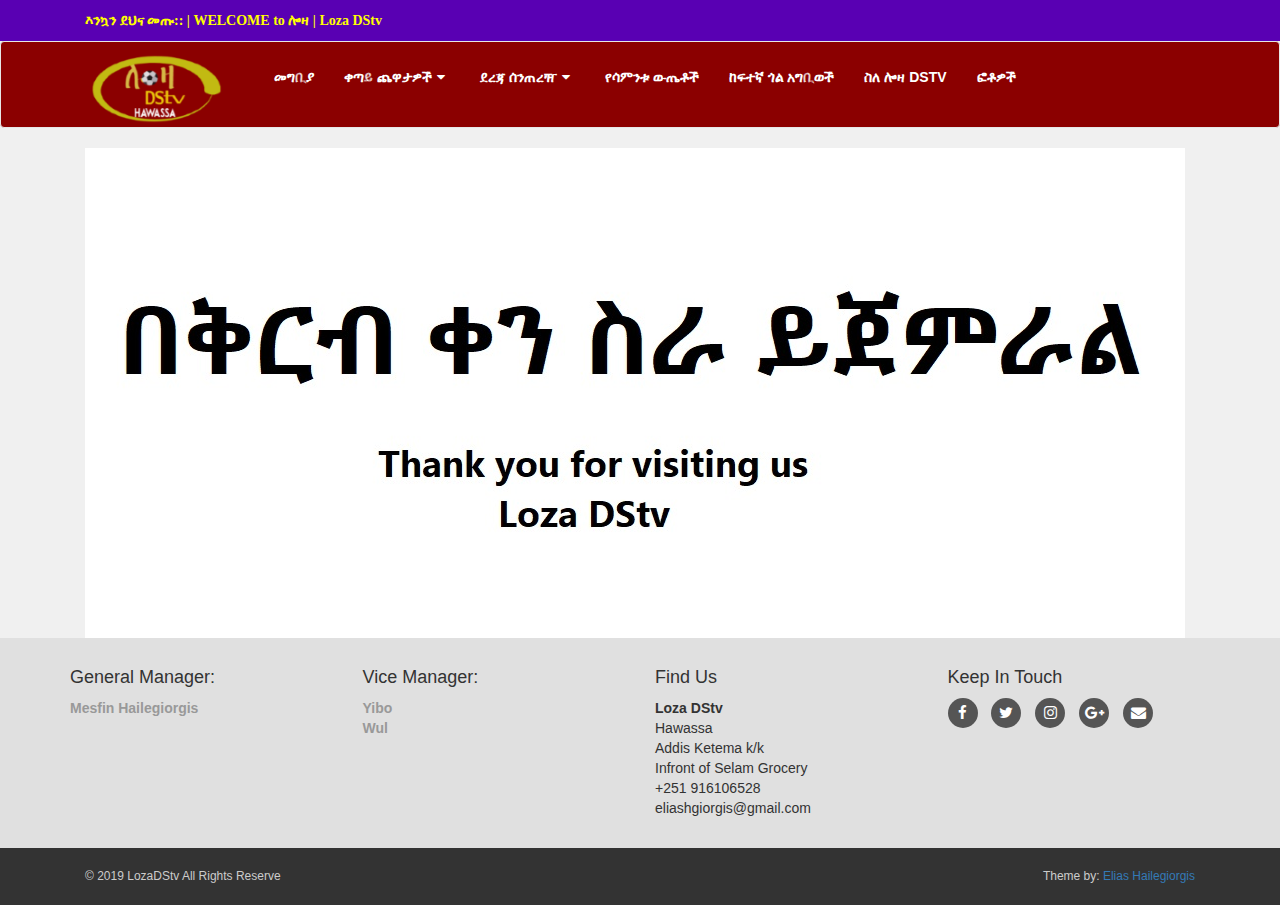
<file: to_add.html>
<!DOCTYPE html>
<html lang="en">
<head>
    <meta charset="UTF-8">
    <meta name="viewport" content="width=device-width, initial-scale=1">
    <title>LozaDStv</title>
    <link rel="stylesheet" href="styles/bootstrap-337.min.css">
    <link rel="stylesheet" href="font-awsome/css/font-awesome.min.css">
    <link rel="stylesheet" href="styles/style.css">
</head>
<body>
   
   <div id="top"><!-- Top Begin -->
       
       <div class="container"><!-- container Begin -->
           
           <div class="col-md-12 offer"><!-- col-md-6 offer Begin -->
               <a href="#" style="font-family:Gadget;"> <b>እንኳን ደህና መጡ:: | WELCOME to ሎዛ | Loza DStv </b> </a>
           </div><!-- col-md-6 offer Finish -->
           
       </div><!-- container Finish -->
       
   </div><!-- Top Finish -->
   
   <div id="navbar" class="navbar navbar-default"><!-- navbar navbar-default Begin -->
       
       <div class="container"><!-- container Begin -->
           
           <div class="navbar-header"><!-- navbar-header Begin -->
               
               <a href="index.html" class="navbar-brand home"><!-- navbar-brand home Begin -->
                   
                   <img src="logo_images/lozadstv-logo.png" alt="LozaDStv Logo" class="hidden-xs">
                   <img src="logo_images/lozadstv-logo-mobile .png" alt="LozaDStv Logo Mobile" class="visible-xs">
                   
               </a><!-- navbar-brand home Finish -->
               
               <button class="navbar-toggle" data-toggle="collapse" data-target="#navigation">
                   
                   <span class="sr-only">Toggle Navigation</span>
                   
                   <i class="fa fa-align-justify">ማውጫ | Menu</i>
                   
               </button>
               
           </div><!-- navbar-header Finish -->
           
           <div class="navbar-collapse collapse" id="navigation"><!-- navbar-collapse collapse Begin -->
               
               <div class="padding-nav"><!-- padding-nav Begin -->
                   
                   <ul class="nav navbar-nav left"><!-- nav navbar-nav left Begin -->
                       
                      <li>
                           <a href="index.html">መግቢያ</a>
                       </li>
                       <li><!-- li begin -->
                           
                            <a href="#" data-toggle="collapse" data-target="#nextmatch">ቀጣይ ጨዋታዎች<i class="fa fa-fw fa-caret-down"></i>
                            </a>
                                <ul id="nextmatch" class="collapse"><!-- collapse begin -->
                                <li><!-- li begin -->
                                    <a href="england_PL_next_match.html"> የእንግሊዝ ፕሪሚየር ሊግ </a>
                                </li><!-- li finish -->
                                <li><!-- li begin -->
                                    <a href="spain_LL_next_match.html"> የስፔን ላሊጋ </a>
                                </li><!-- li finish -->
                                <li><!-- li begin -->
                                    <a href="champions_league_next_match.html"> የአውሮፓ ቻምፒዮንስ ሊግ </a>
                                </li><!-- li finish -->
                                <li><!-- li begin -->
                                    <a href="europa_league_next_match.html"> የአውሮፓ ሊግ  </a>
                                </li><!-- li finish -->
                                <li><!-- li begin -->
                                    <a href="fa_cup_next_match.html"> ኤፍ ኤ ካፕ </a>
                                </li><!-- li finish -->
                                <li><!-- li begin -->
                                    <a href="carling_cup_next_match.html"> ካርሊንግ ካፕ  </a>
                                </li><!-- li finish -->
                                <li><!-- li begin -->
                                    <a href="other_games_next_match.html"> ሌሎች ጨዋታዎች </a>
                                </li><!-- li finish -->
                                </ul><!-- collapse finish -->
                            
                        </li><!-- li finish -->
                       
                       <li>
                           <a href="#" data-toggle="collapse" data-target="#tablerank">ደረጃ ሰንጠረዥ<i class="fa fa-fw fa-caret-down"></i></a>
                                <ul id="tablerank" class="collapse"><!-- collapse begin -->
                                  <li><!-- li begin -->
                                      <a href="england_table.html"> የእንግሊዝ ፕሪሚየር ሊግ </a>
                                  </li><!-- li finish -->
                                  <li><!-- li begin -->
                                      <a href="spain_table.html"> የስፔን ላሊጋ </a>
                                  </li><!-- li finish -->
                                  <li><!-- li begin -->
                                      <a href="other_table.html"> ሌሎች ውድድሮች</a>
                                  </li><!-- li finish -->
                                </ul><!-- collapse finish -->
                       </li>
                       <li>
                           <a href="to_add.html">የሳምንቱ ውጤቶች</a>
                       </li>
                       <li>
                           <a href="to_add.html">ከፍተኛ ጎል አግቢወች</a>
                       </li>
                       <li>
                           <a href="to_add.html">ስለ ሎዛ DStv</a>
                       </li>
                       <li>
                           <a href="to_add.html">ፎቶዎች</a>
                       </li>
                       
                   </ul><!-- nav navbar-nav left Finish -->
                   
               </div><!-- padding-nav Finish -->
               
               
           </div><!-- navbar-collapse collapse Finish -->
           
       </div><!-- container Finish -->
       
   </div><!-- navbar navbar-default Finish -->
   
   <div class="container" id="slider"><!-- container Begin -->
       
       <div class="col-md-12"><!-- col-md-12 Begin -->
           
           <div class="carousel slide" id="myCarousel" data-ride="carousel"><!-- carousel slide Begin -->
               
               <ol class="carousel-indicators"><!-- carousel-indicators Begin -->
                   
                   <li class="active" data-target="#myCarousel" data-slide-to="0"></li>
                   <li data-target="#myCarousel" data-slide-to="1"></li>
                   
               </ol><!-- carousel-indicators Finish -->
               
               <div class="carousel-inner"><!-- carousel-inner Begin -->
                   
                   <div class="item active">
                       
                       <img src="admin_area/slides_images/to_add_page.jpg" alt="Slider Image 1">
                       
                   </div>
                   
                   
               </div><!-- carousel-inner Finish -->
               
           </div><!-- carousel slide Finish -->
           
       </div><!-- col-md-12 Finish -->
       
   </div><!-- container Finish -->

   <div id="footer"><!-- #footer Begin -->
    <div class="container"><!-- container Begin -->
        <div class="row"><!-- row Begin -->
            <div class="col-sm-6 col-md-3"><!-- col-sm-6 col-md-3 Begin -->
               
               <h4>General Manager:</h4>
                
                
                    <p><strong><a href="#">Mesfin Hailegiorgis</a></strong></p>
                    
                <hr class="hidden-md hidden-lg hidden-sm">
                
            </div><!-- col-sm-6 col-md-3 Finish -->
            
            <div class="com-sm-6 col-md-3"><!-- col-sm-6 col-md-3 Begin -->
                
                <h4>Vice Manager:</h4>
                
                <ul><!-- ul Begin -->
                  <strong>
                    <li><a href="#">Yibo</a></li>
                    <li><a href="#">Wul</a></li>
                  </strong>
                    
                </ul><!-- ul Finish -->
                
                <hr class="hidden-md hidden-lg">
                
            </div><!-- col-sm-6 col-md-3 Finish -->
            
            <div class="col-sm-6 col-md-3"><!-- col-sm-6 col-md-3 Begin -->
                
                <h4>Find Us</h4>
                
                <p><!-- p Start -->
                    
                    <strong>Loza DStv</strong>
                    <br/>Hawassa
                    <br/>Addis Ketema k/k
                    <br/>Infront of Selam Grocery
                    <br/>+251 916106528
                    <br/>eliashgiorgis@gmail.com
                    
                    
                </p><!-- p Finish -->
                
                <hr class="hidden-md hidden-lg">
                
            </div><!-- col-sm-6 col-md-3 Finish -->
            
            <div class="col-sm-6 col-md-3">

                <h4>Keep In Touch</h4>
                
                <p class="social">
                    <a href="#" class="fa fa-facebook"></a>
                    <a href="#" class="fa fa-twitter"></a>
                    <a href="#" class="fa fa-instagram"></a>
                    <a href="#" class="fa fa-google-plus"></a>
                    <a href="#" class="fa fa-envelope"></a>
                </p>
                
            </div>
        </div><!-- row Finish -->
    </div><!-- container Finish -->
</div><!-- #footer Finish -->


<div id="copyright"><!-- #copyright Begin -->
    <div class="container"><!-- container Begin -->
        <div class="col-md-6"><!-- col-md-6 Begin -->
            
            <p class="pull-left">&copy; 2019 LozaDStv All Rights Reserve</p>
            
        </div><!-- col-md-6 Finish -->
        <div class="col-md-6"><!-- col-md-6 Begin -->
            
            <p class="pull-right">Theme by: <a href="#">Elias Hailegiorgis</a></p>
            
        </div><!-- col-md-6 Finish -->
    </div><!-- container Finish -->
</div><!-- #copyright Finish -->
   
    
    <script src="js/jquery-331.min.js"></script>
    <script src="js/bootstrap-337.min.js"></script>
    
    
</body>
</html>
</file>
<file: styles/style.css>
/*

*/

/* General Styles */

body{
    font-size: 14px;
    line-height: 1.42857143;
    color: #333333;
    background: #f0f0f0;
    overflow-x: hidden;
}

/* Top Styles */


#top{
    background: #5900b3;
    padding: 10px 0;
}
#top .offer{
    color: #FFFFFF;
}
#top .offer .btn{
    text-transform: uppercase;
    background: #000000;
    color: #FFD700;
}
@media(max-width: 991px){
    #top .offer{
        margin-bottom: 10px;
    }
}
@media(max-width: 991px){
    #top{
        font-size: 12px;
        text-align: center;
    }
}
#top a{
    color: #ffff00;
}
#top ul.menu{
    padding-top: 5px;
    margin: 0px;
    text-align: right;
    font-size: 12px;
    list-style: none;
}
@media(max-width: 991px){
    #top ul.menu{
        text-align: center;
    }
}
#top ul.menu > li{
    display: inline-block;
}
#top ul.menu > li a{
    color: #eeeeee;
}
#top ul.menu > li + li:before{
    content: "|\00a0";
    color: #f7f7f7;
    padding: 0 5px;
}

/* Header Styles */

.navbar{
    background: #8B0000;
}
.navbar-collapse .right{
    float: right;
}
.navbar-brand{
    float: left;
    padding: 10px 15px;
    font-size: 18px;
    line-height: 20px;
    height: 85px;
}
.navbar-toggle{
    color: #bf80ff;
    font-weight: bold;
}
.navbar-brand:hover,
.navbar-brand:focus{
    text-decoration: none;
}
.navbar ul.nav > li > a{
    text-transform: uppercase;
    font-weight: bold;
    font-size: 14px;
    color: #ffffff;
}
.navbar ul.nav > li > a:hover{
    color: #000000;
    background: #e7e7e7;
}







.navbar ul.nav > li > ul{
    padding: 0;
}

.navbar ul.nav > li > ul > li > a{
    padding: 8px 15px 10px 38px;
    text-decoration: none;
    color: #ffffff;
    display: block;
}

.navbar ul.nav > li > ul > li >a:hover{
    color: #000000;
    background: #e7e7e7;
}
.padding-nav{
    padding-top: 10px;
}
.btn-primary{
    color: rgb(255, 255, 255);
    background: rgb(79, 191, 168);
    border-color: rgb(65, 179, 156);
}
#search .navbar-form{
    float: right;
}
#search{
    clear: both;
    border-top: solid 1px #9adacd;
    text-align: right;
}
#search .navbar-form .input-group{
    display: table;
}
#search .navbar-form .input-group .form-control{
    width: 100%;
}

/*  Footer Styles  */

#footer{
    background: #e0e0e0;
    padding: 20px 0;
}
#footer a{
    color: #999999;
    padding: 0;
    text-decoration: none;
}
#footer a:hover{
    color: #666666;
}
#footer ul{
    list-style: none;
    padding-left: 0px;
}
#footer .social{
    text-align: left;
}
#footer .social a{
    margin: 0px 10px 0px 0px;
    display: inline-block;
    color: #ffffff;
    width: 30px;
    height: 30px;
    border-radius: 15px;
    line-height: 30px;
    font-size: 15px;
    text-align: center;
    vertical-align: bottom;
    background: #555555;
    text-decoration: none;
}
#footer .social a:hover{
    color: #dedede;
    background: #777777;
}

/*  Copyright Styles  */

#copyright{
    background: #333333;
    color: #cccccc;
    padding: 20px 0px;
    font-size: 12px;
}
#copyright p{
    margin: 0px;
}
</file>
